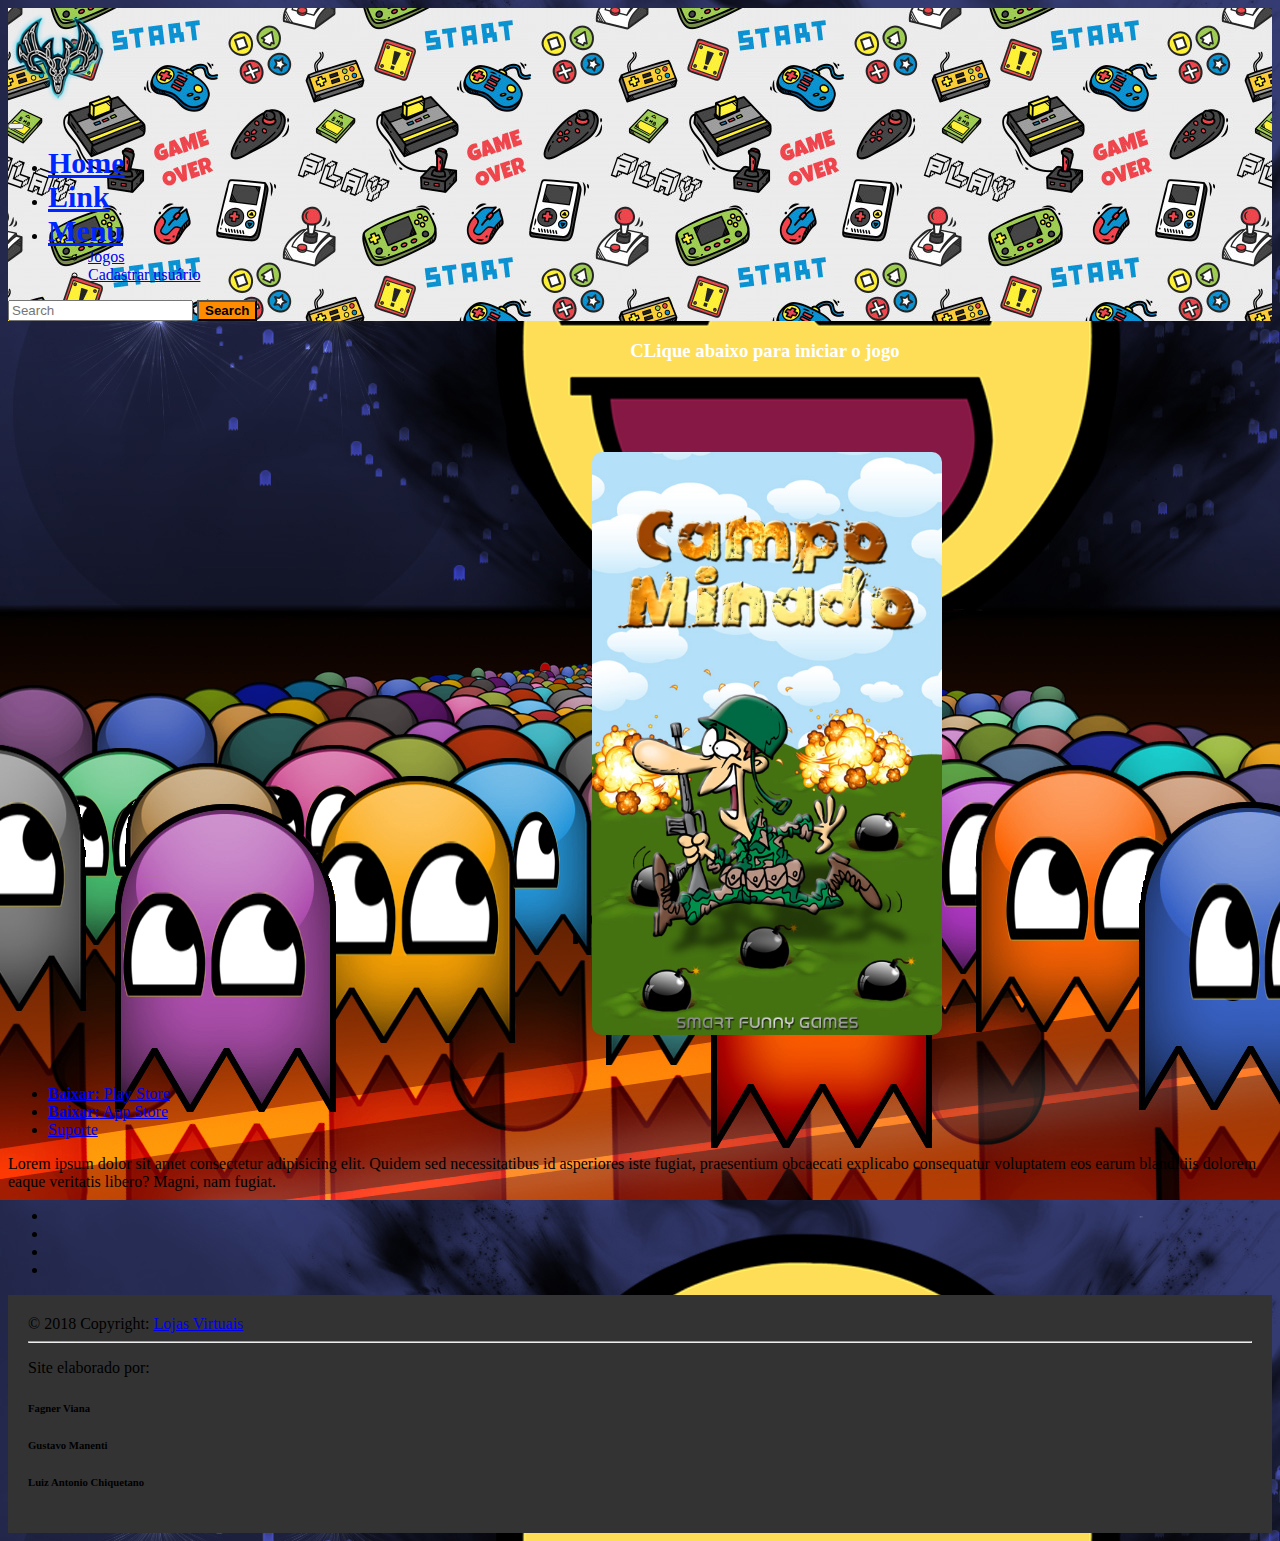
<file: Atividade Campo Minado/index.html>
<!DOCTYPE html>
<html lang="pt-br">
<head>
    <meta charset="UTF-8">
    <meta http-equiv="X-UA-Compatible" content="IE=edge">
    <meta name="viewport" content="width=device-width, initial-scale=1.0">
    <title>Jogos clássicos</title>
    
<link href="https://cdn.jsdelivr.net/npm/bootstrap@5.0.2/dist/css/bootstrap.min.css"
 rel="stylesheet" integrity="sha384-EVSTQN3/azprG1Anm3QDgpJLIm9Nao0Yz1ztcQTwFspd3yD65VohhpuuCOmLASjC" 
 crossorigin="anonymous">
 <link rel="stylesheet" href="https://use.fontawesome.com/releases/v5.6.3/css/all.css" 
 integrity="sha384-UHRtZLI+pbxtHCWp1t77Bi1L4ZtiqrqD80Kn4Z8NTSRyMA2Fd33n5dQ8lWUE00s/" 
 crossorigin="anonymous">
    <link rel="stylesheet" href="estilo.css">
</head>
<body id="corpo">
    
    <header>
        <nav class="navbar navbar-expand-lg navbar-light bg-light">
          <img class="logo" src="./img/logo.png" alt="">
            <div class="container-fluid">
              
              <button class="navbar-toggler" type="button" data-bs-toggle="collapse" data-bs-target="#navbarSupportedContent" aria-controls="navbarSupportedContent" aria-expanded="false" aria-label="Toggle navigation">
                <span class="navbar-toggler-icon"></span>
              </button>
              <div class="collapse navbar-collapse" id="navbarSupportedContent">
                <ul class="navbar-nav me-auto mb-2 mb-lg-0">
                  <li class="nav-item">
                    <a class="nav-link active" aria-current="page" href="#">Home</a>
                  </li>
                  <li class="nav-item">
                    <a class="nav-link" href="#">Link</a>
                  </li>
                  <li class="nav-item dropdown">
                    <a class="nav-link dropdown-toggle" href="#" id="navbarDropdown" role="button" data-bs-toggle="dropdown" aria-expanded="false">
                      Menu
                    </a>
                    <ul class="dropdown-menu" aria-labelledby="navbarDropdown">
                      <li><a class="dropdown-item" href="#">Jogos</a></li>
                      <li><a class="dropdown-item" href="#">Cadastrar usuário</a></li>                      
                    </ul>
                  </li>
                  
                </ul>
                <form class="d-flex">
                  <input class="form-control me-2" type="search" placeholder="Search" aria-label="Search">
                  <button class="btn btn-outline-success" type="submit">Search</button>
                </form>
              </div>
            </div>
          </nav>
        </header> 
    <main class="principal">
      <h3>CLique abaixo para iniciar o jogo</h3>
    <div class="wrapper">
      
        <div class="box_a"><a href="http://127.0.0.1:5500/atividade_campo_minado.html"><img class="foto1" src="./img/campo_minado.jpg" alt=""></a>   </div>
      
        
      </div>
    </main>
    <footer class="bg-dark text-light">
      <div class="container-fluid py-3">
      <div class="row">
        <div class="col-4">
          <ul class="nav flex-column">
            <li class="nav-link"><a href="https://play.google.com/store?hl=pt_BR&gl=US"><b>Baixar:</b> Play Store</a></li>
            <li class="nav-link"><a href="https://www.apple.com/br/app-store/"><b>Baixar:</b> App Store</a></li>
            <li class="nav-link"><a href="#">Suporte</a></li>
          </ul>
        </div>
        <div class="col-8">
          <p>
              Lorem ipsum dolor sit amet consectetur adipisicing elit. Quidem sed necessitatibus id asperiores iste fugiat,             praesentium obcaecati explicabo consequatur voluptatem eos earum blanditiis dolorem eaque veritatis libero?               Magni, nam fugiat.
          </p>
          <ul class="nav">
            <li class="nav-link" ><a href="https://www.facebook.com/"><i class="fab fa-facebook fa-3x "></i></a></li>
            <li class="nav-link"><a href="https://www.instagram.com/"><i class="fab fa-instagram fa-3x"></i></a></li>
            <li class="nav-link"><a href="https://twitter.com/login?lang=pt"><i class="fab fa-twitter fa-3x"></i></a></li>
            <li class="nav-link"><a href="https://web.whatsapp.com/"><i class="fab fa-whatsapp fa-3x"></i></a></li>
          </ul>
        </div>
      </div>
      </div>
      <div class="text-center" style="background-color: #333; padding: 20px;" >
        &copy 2018 Copyright: <a href="#">Lojas Virtuais</a>
        <hr>
      <p>Site elaborado por:</p>
      
      <h6>Fagner Viana</h6>
      <h6>Gustavo Manenti</h6>
      <h6>Luiz Antonio Chiquetano</h6>
      
      </div>
    </footer>
      <script src="https://cdn.jsdelivr.net/npm/bootstrap@5.0.2/dist/js/bootstrap.bundle.min.js" 
      integrity="sha384-MrcW6ZMFYlzcLA8Nl+NtUVF0sA7MsXsP1UyJoMp4YLEuNSfAP+JcXn/tWtIaxVXM"
      crossorigin="anonymous"></script>
</body>
</html>
</file>
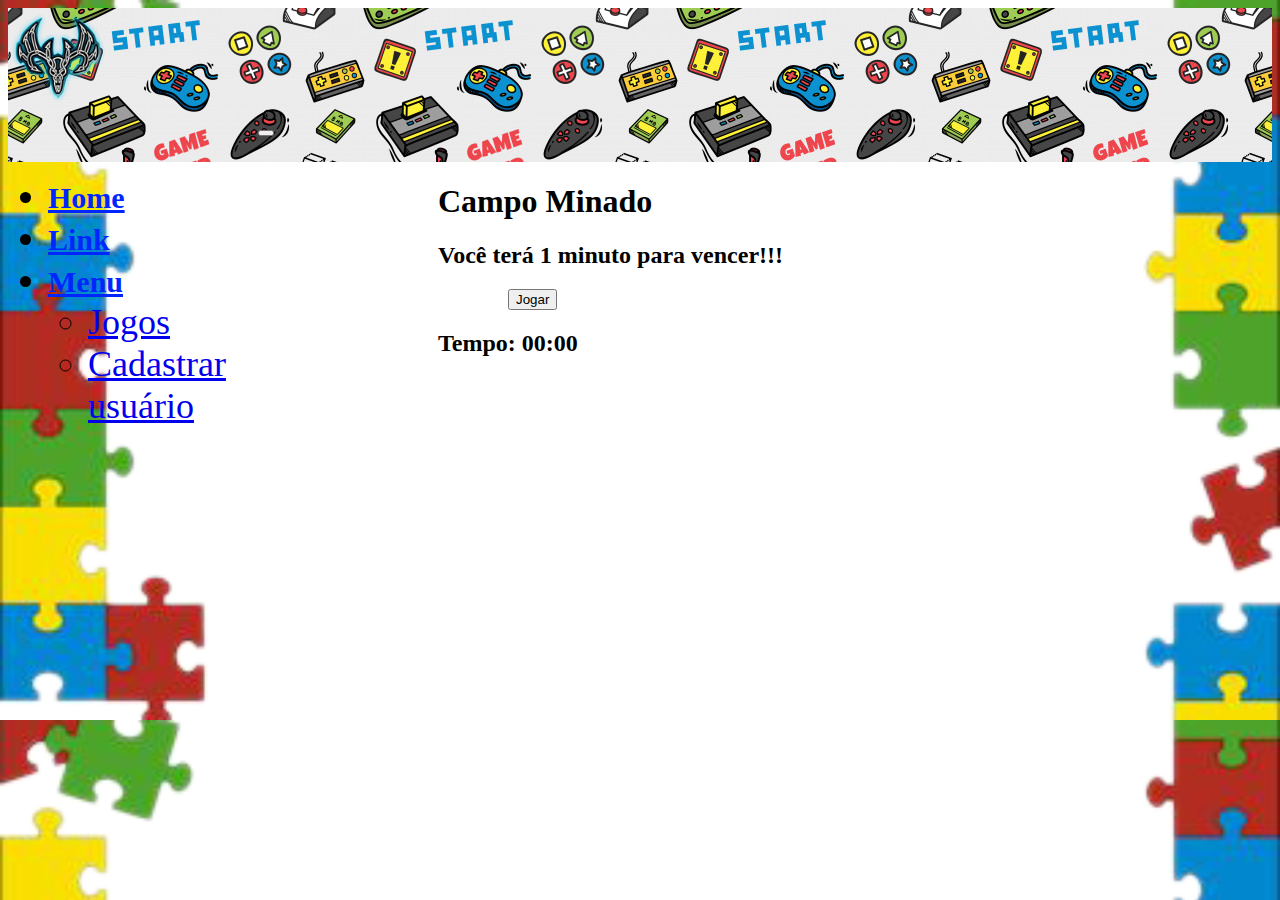
<file: Atividade Campo Minado/atividade_campo_minado.html>
<!DOCTYPE html>
<html lang="pt-br">
<head>
	<meta charset="UTF-8">
	<meta http-equiv="X-UA-Compatible" content="IE=edge">
	<meta name="viewport" content="width=device-width, initial-scale=1.0">
	<title>Jogo de Campo Minado</title>
	<script src="https://code.jquery.com/jquery-3.6.0.min.js" integrity="sha256-/xUj+3OJU5yExlq6GSYGSHk7tPXikynS7ogEvDej/m4=" crossorigin="anonymous">
	</script>
    <link href="https://cdn.jsdelivr.net/npm/bootstrap@5.0.2/dist/css/bootstrap.min.css"
    rel="stylesheet" integrity="sha384-EVSTQN3/azprG1Anm3QDgpJLIm9Nao0Yz1ztcQTwFspd3yD65VohhpuuCOmLASjC" 
    crossorigin="anonymous">
    <link rel="stylesheet" href="https://use.fontawesome.com/releases/v5.6.3/css/all.css" 
    integrity="sha384-UHRtZLI+pbxtHCWp1t77Bi1L4ZtiqrqD80Kn4Z8NTSRyMA2Fd33n5dQ8lWUE00s/" 
    crossorigin="anonymous">
    <link rel="stylesheet" href="estilo.css">
	<style>
        body{
            background-image: url(./img/fundo1.png);
        }
        main, button{
            position: relative;
            left: 250px;
        }
        h1, h2{
            position: relative;
            right: -180px;
        }        
        .fechado {
            background-color: lightgrey;
        }
        
        .aberto {
            background-color: rgb(255, 100, 255);
            margin-top: 1px;
        }
        
        .fechado:hover:not(.marcado) {
            background-color: rgb(170, 170, 170);
        }
        
        .mina {
            background-color: black;
        }
        
        .marcado {
            background-color: rgb(165, 0, 0);
        }
        
        div {
            /*display: flex;*/
            justify-content: center;
            align-items: center;
            width: 50px;
            height: 50px;
            font-size: 150%;
        }
        .navbar .navbar-brand{
            color: rgb(0, 17, 255);
            font-size: 30px;
            font-weight:bold;
            }
        .navbar .navbar-nav .nav-link{
            color: rgb(0, 38, 255);
            font-weight:bold;
            font-size: 30px;
            }
        .navbar .btn{
            background-color: darkorange;
            color:black;
            font-weight: bold;
            }
        #campo{
            box-shadow: 0 0 1em gold;
            }

    </style>
<script>
$(document).ready(function(){
    $(document).on("click", "button", function(event){

    var duracao = 60 * 1; // Converter para segundos e 
    exibir = document.querySelector('#timer'); // selecionando o timer
    cronometro(duracao, exibir); // iniciando o timer

//1º função e para passar em todas as posições do campo da matriz e inicializa com valores.
//Se tiver uma mina coloca asterisco *
//Senão coloca 0
function campo(cont_linhas, cont_colunas, minas){
var linhas = [];

/*Esse primeiro laço de iteração, faz que qdo for uma mina coloca * e não 
coloca um 0*/
for(var i = 0; i < cont_linhas; i++){
    linhas[i] = [];

    for(var j = 0; j < cont_colunas; j++){
        if(minas.map(x => JSON.stringify(x)).includes("["+i+ ","+j+"]")){//percorre a matriz e verifica se tem mina(*), transforma o numeros em strings e inclui na matriz 
        linhas[i][j] = "*";// se estiver mina coloca asterico 
        }else{
            linhas[i][j] = 0;//senão coloca 0
            }        
        }
    }

    //Esse laço de iteração passará por todas as linhas e todas as colunas e vai ver todas as posições de cada um e contará qtas minas tem.
    //Para ver qtas minas tem em volta
    for(var i = 0; i < cont_linhas; i++){
        for(var j = 0; j < cont_colunas; j++){
            //neste laço ele verifica na matriz onde estiver bomba proxima ele soma 1 ou nos campo mas distantes ele subtrai 1.
            //a palavra undefined é para isso  
            if(linhas[i][j] != "*"){
                if(linhas[i - 1] !== undefined && linhas[i - 1][j - 1] === "*") linhas[i][j]++;//*** (i-1,j-1) (i-1, j)(i-1,j-1)
                if(linhas[i - 1] !== undefined && linhas[i - 1][j    ] === "*") linhas[i][j]++;//*?* (i,  j-1) ( ?    )(i  ,j-1)
                if(linhas[i - 1] !== undefined && linhas[i - 1][j + 1] === "*") linhas[i][j]++;//*** (i+1,j-1) (i+1, j)(i+1,j+1)

                if(linhas[i][i - 1]=== "*") linhas[i][j]++;//*** 
                if(linhas[j][i + 1]=== "*") linhas[i][j]++;//***

                if(linhas[i + 1] !== undefined && linhas[i + 1][j - 1] === "*") linhas[i][j]++;//***
                if(linhas[i + 1] !== undefined && linhas[i + 1][j    ] === "*") linhas[i][j]++;//*?* 
                if(linhas[i + 1] !== undefined && linhas[i + 1][j + 1] === "*") linhas[i][j]++;//***
        }
    }
}
    return linhas;

};
//2º função torna o jogo clicavel e com um laço de iteração criar um span para cobrir os numeros

function clicarJogo(e){

    if(e.target.textContent === "*"){
    
        for(element of document.querySelectorAll("div")){
            element.setAttribute("class", "");
        }
        alert("Bomba")
        //InserirImagem(url);
        window.location.reload();

    }else{
        e.target.childNodes[0].setAttribute("class", "");
    }
    
}
//3º função coloca as minas como aleatorias
function minasAleatorias(tamanho, colunas, linhas){
    minas = [];
    for(var x = 0; x < tamanho; x++){
        var posicaoDasLinha = parseInt(Math.random() * linhas);
        var posicaoDasColunas = parseInt(Math.random() * colunas);
        minas.push([posicaoDasLinha, posicaoDasColunas]);
    }
    return minas
    
}
    var minas = minasAleatorias(12, 10, 10);
    criarTabela(campo(10, 8, minas));
//3º função para criar a tabela
function criarTabela(linhas){
    var tabela = document.getElementById("campo");//criei uma tabela
    for(var linha of linhas) {//laço de iteração para percorrer as linhas
        var tr = document.createElement("tr"); //Apos criar as linhas irá acrescentar um tr
        tabela.appendChild(tr)// os trs será acrescentados na tabela
        tabela.style.marginLeft = "430px"
        for(var coluna of linha){//Laço de iteração para percorrer as colunas
            var td = document.createElement("td");// Nas colunas irá criar um td
            var div = document.createElement("div");// crie um span para cobrir os tds
            div.textContent = coluna;
			div.style.justifyContent = "center";
			div.style.alignItems = "center";
			div.style.display = "flex";
			div.style.width = "50px";
			div.style.height = "50px";
			div.style.color = "rgb(255, 100, 255)";
			//div.style.font = "hidden";
            div.setAttribute("class", "aberto"); // atribui uma class campo2
			div.addEventListener("click", function(){
                console.log("voce clicou na div");
                this.style.color = "black";
			});
            div.addEventListener("mousedown", function(){
                console.log("Voce clicou com o botao direito");
                this.setAttribute("class", "marcado");
                this.style.color = "rgb(165, 0, 0)";
            });
            td.appendChild(div);
            tr.appendChild(td)
            td.addEventListener("click", clicarJogo)
        }
    }
}

function cronometro(duracao, exibir) {
    var timer = duracao, minutos, segundos;
    setInterval(function () {
        minutos = parseInt(timer / 60, 10);
        segundos = parseInt(timer % 60, 10);
        minutos = minutos < 10 ? "0" + minutos : minutos;
        segundos = segundos < 10 ? "0" + segundos : segundos;
        exibir.textContent = minutos + ":" + segundos;
        if (--timer < 0) {//incrementa crescente ou decrescente
            timer = duracao;
            alert("Você perdeu, tente novamente!!!!")
            window.location.reload();
            
        }
    }, 1000);
}

});

});
</script>
	
	
</head>
<body >
    <header>
        <nav class="navbar navbar-expand-lg navbar-light bg-light">
          <img class="logo" src="./img/logo.png" alt="">
            <div class="container-fluid">
              
              <button class="navbar-toggler" type="button" data-bs-toggle="collapse" data-bs-target="#navbarSupportedContent" aria-controls="navbarSupportedContent" aria-expanded="false" aria-label="Toggle navigation">
                <span class="navbar-toggler-icon"></span>
              </button>
              <div class="collapse navbar-collapse" id="navbarSupportedContent">
                <ul class="navbar-nav me-auto mb-2 mb-lg-0">
                  <li class="nav-item">
                    <a class="nav-link active" aria-current="page" href="http://127.0.0.1:5500/index.html">Home</a>
                  </li>
                  <li class="nav-item">
                    <a class="nav-link" href="#">Link</a>
                  </li>
                  <li class="nav-item dropdown">
                    <a class="nav-link dropdown-toggle" href="#" id="navbarDropdown" role="button" data-bs-toggle="dropdown" aria-expanded="false">
                      Menu
                    </a>
                    <ul class="dropdown-menu" aria-labelledby="navbarDropdown">
                      <li><a class="dropdown-item" href="#">Jogos</a></li>
                      <li><a class="dropdown-item" href="#">Cadastrar usuário</a></li>                      
                    </ul>
                  </li>
                  
                </ul>
               
              </div>
            </div>
          </nav>
        </header> 
    <main>
        
        <h1>Campo Minado</h1>
        <h2>Você terá 1 minuto para vencer!!!</h2>
        <button type="button" class="btn btn-primary" data-toggle="button" aria-pressed="false" autocomplete="off">
            Jogar
          </button>
        <h2 >Tempo: <span id="timer">00:00</span></h2>
        
    </main>
	
	
    
	<table id="campo">
		
	</table>

    
    <script src="https://cdn.jsdelivr.net/npm/bootstrap@5.0.2/dist/js/bootstrap.bundle.min.js" 
      integrity="sha384-MrcW6ZMFYlzcLA8Nl+NtUVF0sA7MsXsP1UyJoMp4YLEuNSfAP+JcXn/tWtIaxVXM"
      crossorigin="anonymous"></script>
</body>
</html>
</file>
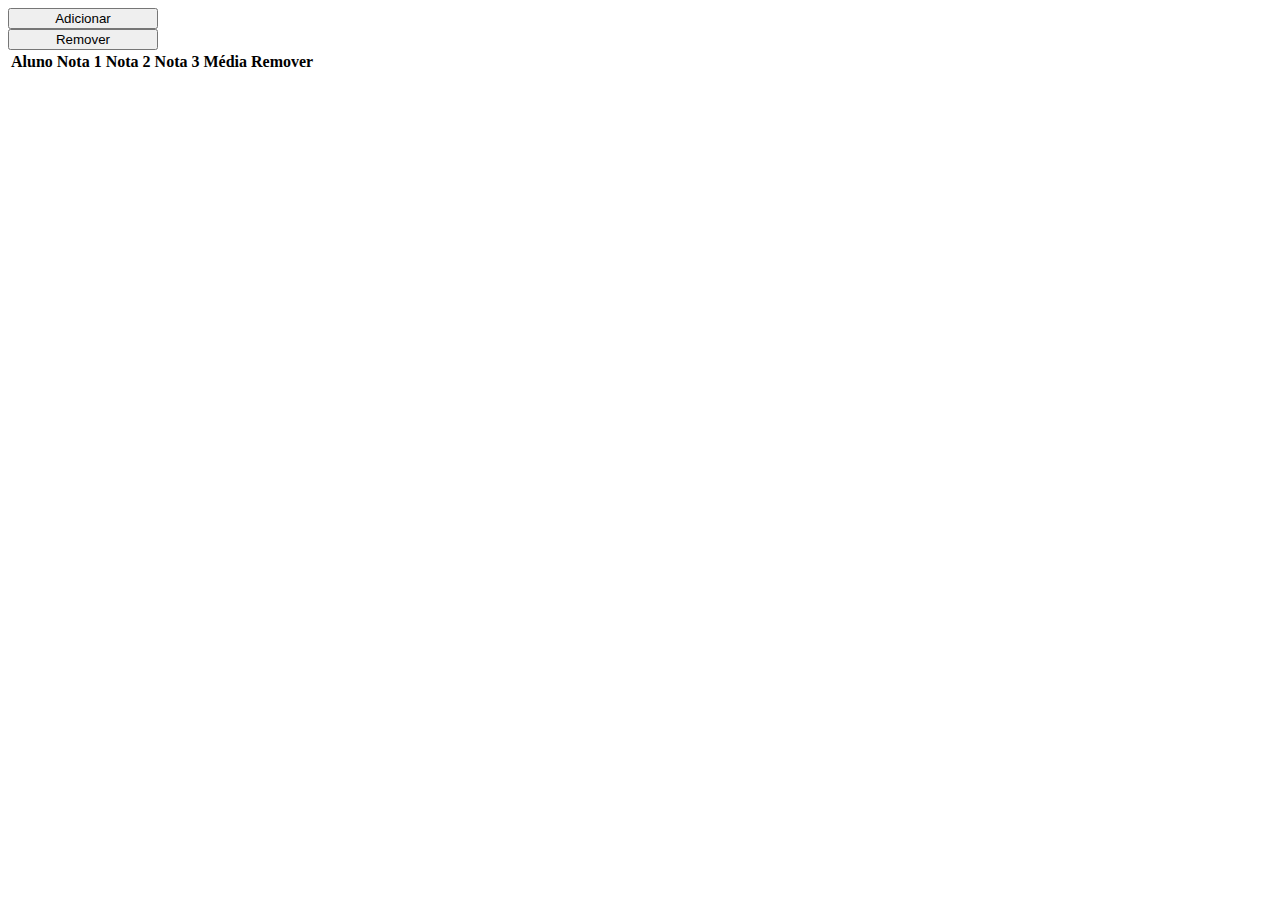
<file: Atividade Notas aleatorias/exercicio_boletim_teste_versao_final.html>
<!DOCTYPE html>
<html lang="pt-br">

<head>
    <meta charset="utf-8">
    <title>Título</title>
    <style>
        button {
            width: 150px;
        }
        
        .deletar {
            width: 42px;
        }
    </style>
    <link href="https://cdn.jsdelivr.net/npm/bootstrap@5.0.1/dist/css/bootstrap.min.css" rel="stylesheet" integrity="sha384-+0n0xVW2eSR5OomGNYDnhzAbDsOXxcvSN1TPprVMTNDbiYZCxYbOOl7+AMvyTG2x" crossorigin="anonymous">
    <link href="https://cdn.jsdelivr.net/npm/bootstrap-icons@1.5.0/font/bootstrap-icons.css" rel="stylesheet">
    <script>
    var  i = 0;
    var botaoRemover = document.getElementsByClassName("btn btn-danger");
    var dados = [["Gustavo", 10, 7, 6], ["Giovanna", 10, 8, 6]];
    function adicionarLinha() {
        console.log(dados[i]);
        let linha = document.createElement("tr");
        let nome = document.createElement("td");
        let nota1 = document.createElement("td");
        let nota2 = document.createElement("td");
        let nota3 = document.createElement("td");
        let media = document.createElement("td");
        let remover = document.createElement("td");

        nome.innerText = dados[i][0];
        var valorNota1 = Math.random()*10;
        var valorNota1Arrend = valorNota1.toFixed(2);
        nota1.innerText = valorNota1Arrend;
        var valorNota2 = Math.random()*10;
        var valorNota2Arrend = valorNota2.toFixed(2);
        nota2.innerText = valorNota2Arrend;
        var valorNota3 = Math.random()*10;
        var valorNota3Arrend = valorNota3.toFixed(2);
        nota3.innerText = valorNota3Arrend;
        var calculaMedia = (valorNota1 + valorNota2 + valorNota3)/3;
        calculaMediaArrend = calculaMedia.toFixed(2);
        media.innerText = calculaMediaArrend;
        remover.innerHTML = '<button class="btn btn-danger" onclick="removerLinha(event.target)"><i class="bi bi-trash"></i></button>'

        console.log(valorNota1);
        
        linha.appendChild(nome);
        linha.appendChild(nota1);
        linha.appendChild(nota2);
        linha.appendChild(nota3);
        linha.appendChild(media);
        linha.appendChild(remover);
        
        document.getElementById("corpo-tabela").appendChild(linha);
        console.log(linha);
        i += 1;
        }

    function removerMenorMedia(){
        tabela = document.querySelector("table");
        linhas = tabela.getElementsByTagName("tr");
        tabela.deleteRow(1);
        }

    function removerLinha(elementoClicado){
        elementoClicado.closest("tr").remove();
    }
    </script>
</head>

<body>
    <div class="container">
        <div class="row">
            <div class="col-6 offset-3">
                <div class="row">
                    <div class="col text-center">
                        <button class="btn btn-success" onclick="adicionarLinha()">Adicionar</button>
                    </div>
                    <div class="col text-center">
                        <button class="btn btn-warning" onclick="removerMenorMedia()">Remover</button>
                    </div>
                </div>


            </div>
        </div>
        <div class="row">
            <div class="col-6 offset-3 text-center">
                <table class="table">
                    <thead>
                        <tr>
                            <th>Aluno</th>
                            <th>Nota 1</th>
                            <th>Nota 2</th>
                            <th>Nota 3</th>
                            <th>Média</th>
                            <th>Remover</th>
                        </tr>
                    </thead>

                    <tbody id="corpo-tabela">
                    </tbody>
                </table>
            </div>
        </div>

    </div>
    <script>
        
    </script>
    <script src="https://cdn.jsdelivr.net/npm/bootstrap@5.0.1/dist/js/bootstrap.bundle.min.js" integrity="sha384-gtEjrD/SeCtmISkJkNUaaKMoLD0//ElJ19smozuHV6z3Iehds+3Ulb9Bn9Plx0x4" crossorigin="anonymous">
    </script>
</body>

</html>
</file>
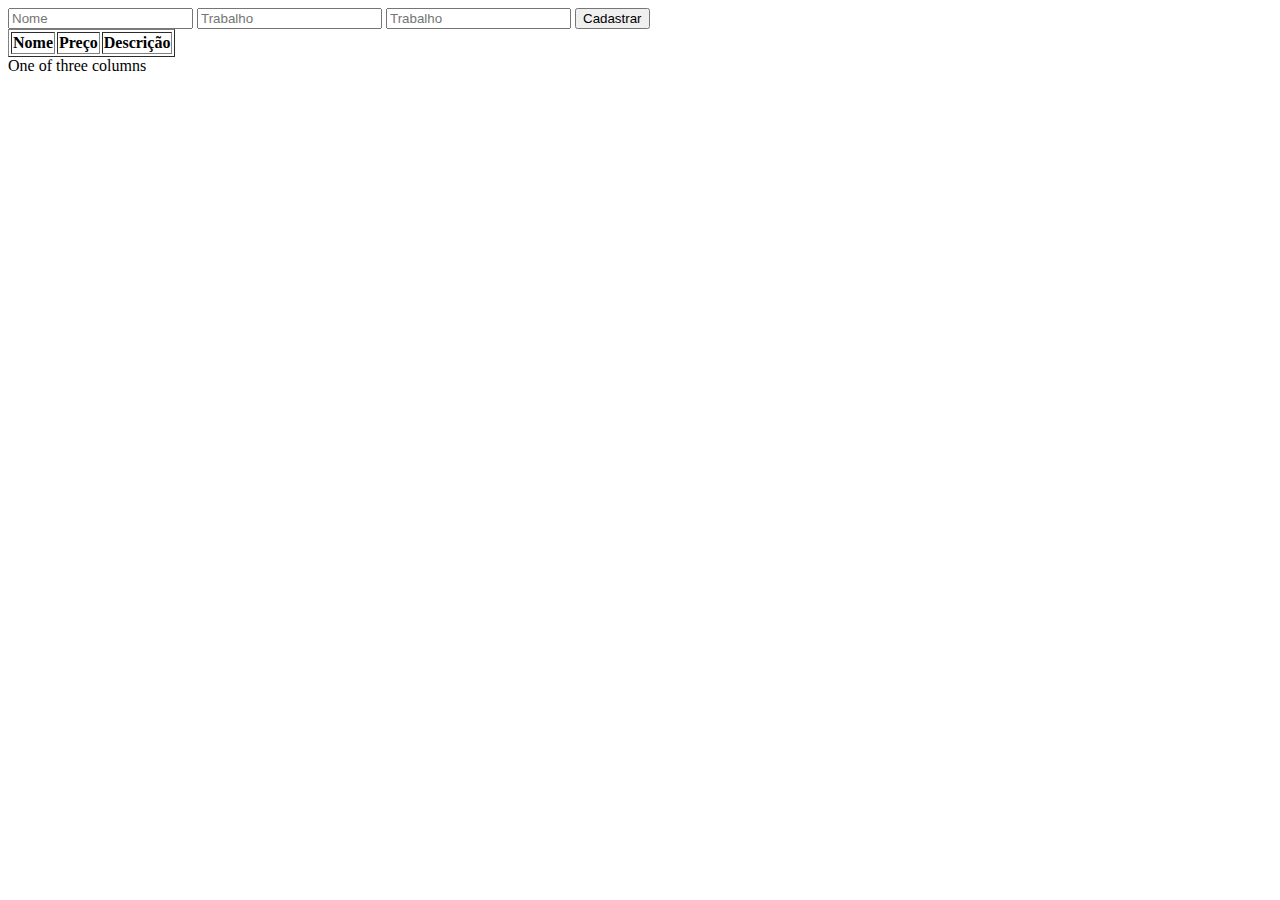
<file: Atividade RestFull/atividade_restfull.html>
<!DOCTYPE html>
<html lang="pt-br">

<head>
    <meta charset="utf-8">
    <title>Atividade RestFull</title>
    <link href="https://cdn.jsdelivr.net/npm/bootstrap@5.0.2/dist/css/bootstrap.min.css" rel="stylesheet" integrity="sha384-EVSTQN3/azprG1Anm3QDgpJLIm9Nao0Yz1ztcQTwFspd3yD65VohhpuuCOmLASjC" crossorigin="anonymous">
    <script src="https://code.jquery.com/jquery-3.6.0.min.js" integrity="sha256-/xUj+3OJU5yExlq6GSYGSHk7tPXikynS7ogEvDej/m4=" crossorigin="anonymous"></script>
    <script>
        $(document).ready(function(){
            let url = "https://banco-dados-teste.glitch.me/api/produtos"
            $.ajax({
                url: url,
                method: "GET",
                data: "json",
                success: function(dados){
                    for(i=0;i<dados.length;i++){
                        let linha = $("<tr>");
                        let nome = $("<td>").text(dados[i].title);
                        linha.append(nome);
                        let preco = $("<td>").text(dados[i].price);
                        linha.append(preco);
                        let descricao = $("<td>").text(dados[i].description);
                        linha.append(descricao);
                        $(".corpo-tabela").append(linha);
                        console.log(dados[i].title);
                    }
                },
            });
        });
        $(document).ready(function(){
            console.log("hehehehe");
            var formulario = $(".formulario");
            console.log(formulario);
        });
    </script>
</head>

<body>
      <div class="container">
        <div class="row">
          <div class="col-3">
            <form id="form">
                <input type="text" id="name" placeholder="Nome">
                <input type="text" id="descricao" placeholder="Trabalho">
                <input type="text" id="valor" placeholder="Trabalho">
                <button>Cadastrar</button>
            </form>
          </div>
          <div class="col-6">
            <table border='1'>
                <thead>
                <tr>
                    <th>Nome</th>
                    <th>Preço</th>
                    <th>Descrição</th>
                </tr>
                </thead>
                <tbody class="corpo-tabela">
                
                </tbody>
             </table>
          </div>
          <div class="col-3">
            One of three columns
          </div>
        </div>
      </div>
</body>

</html>
</file>
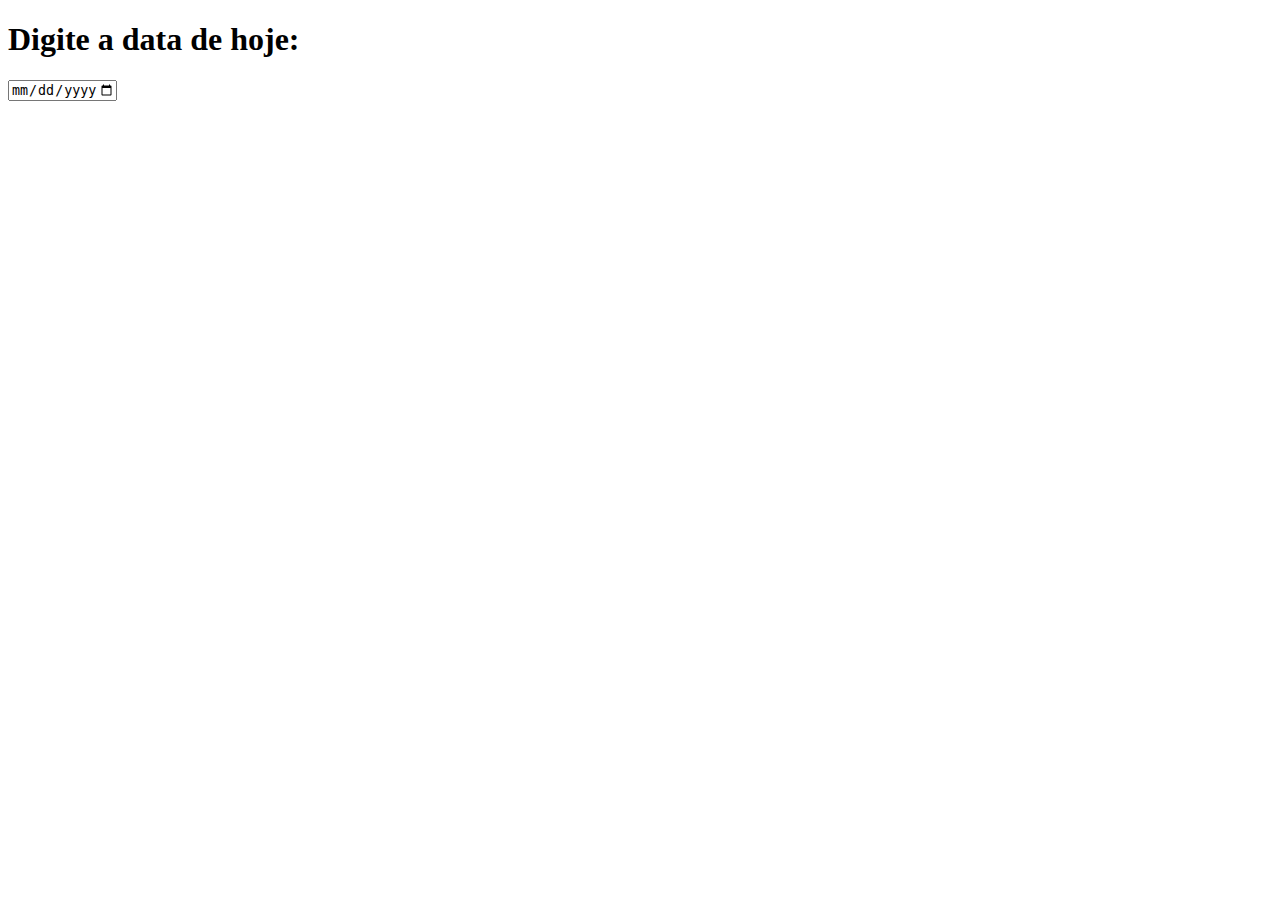
<file: Manipulacao de Datas/manipulardatacomdate.html>
<!DOCTYPE html>
<html lang="pt-br">
<head>
<meta charset="utf-8">
<title>Manipulando Datas</title>
<script type="text/javascript">
function capturarData(){
    var dataEscolhida = document.getElementById("digite-data").value;
    var dataDate = new Date(dataEscolhida);
    var dia = dataDate.getDate();
    var mes = dataDate.getMonth();
    
    if(mes == 3 && dia == 28){
        alert("Você está na Golden Week. Bem vindo ao Dia de Showa!!!")
    }
    if(mes == 4 && dia == 2){
        alert("Você está na Golden Week. Bem vindo ao Dia da Constituição!!!")
    }
    if(mes == 4 && dia == 3){
        alert("Você está na Golden Week. Bem vindo ao Dia do Verde!!!")
    }
    if(mes == 4 && dia == 4){
        alert("Você está na Golden Week. Bem vindo ao Dia das Crianças!!!")
    }
    if(mes == 3 && dia < 28){
        alert("Você não está na Golden Week.");
    }
    if(mes == 4 && dia > 4){
        alert("Você não está na Golden Week.");
    }



}
</script>
</head>

<body>
    <h1>Digite a data de hoje:</h1>
    <input type="date" name="data" id="digite-data" min="2022-04-01" max="2022-05-31"><br>
    <script type="text/javascript">
    var x = document.getElementById("digite-data").addEventListener("click", capturarData);
    console.log(x)
    </script>
</body>

</html>
</file>
<file: Atividade Campo Minado/estilo.css>
#corpo{
    background-image:url(./img/fundo.jpg);
  }
  .wrapper {
  display: grid;
  grid-template-columns: 100px 100px 100px;
  grid-gap: 5px;
  color: #444;
  padding: 30px;
  
  margin-left: auto;
  margin-right:auto;
  margin-top: 60px;
  width: 6em
}

.box {
  background-color: #444;
  color: #fff;
  border-radius: 10px;
  padding: 20px;
  
  font-size: 150%;
  
  }
  .box a{
  width: 100px;
  }



.navbar{
    background-image: url(./img/image.3.jpg);
    
    
}
.navbar .navbar-brand{
    color: rgb(0, 17, 255);
    font-size: 30px;
    font-weight:bold;
}
.navbar .navbar-nav .nav-link{
  color: rgb(0, 38, 255);
  font-weight:bold;
  font-size: 30px;
}
.navbar .btn{
  background-color: darkorange;
  color:black;
  font-weight: bold;
}
img{
  width: 350px;
  border-radius: 10px;
}
.logo{
  width: 100px;
  
}
h3{
  text-align: center;
  color: white;
  margin-left: 250px;
  font-weight: bold;
}
</file>
